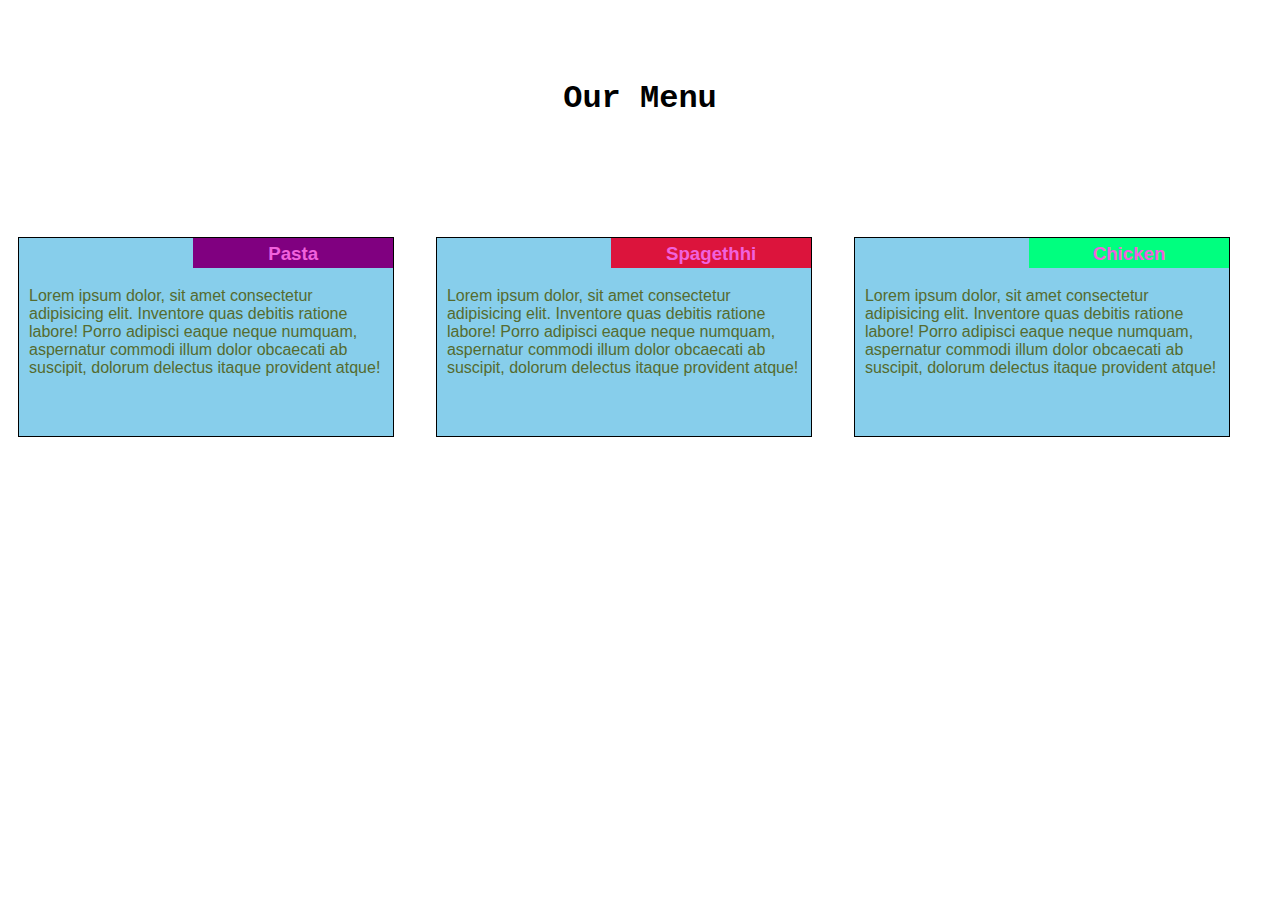
<file: index.html>
<!DOCTYPE html>
<html lang="en">
<head>
    <meta charset="UTF-8">
    <meta http-equiv="X-UA-Compatible" content="IE=edge">
    <meta name="viewport" content="width=device-width, initial-scale=1.0">
    <link rel="stylesheet" href="style.css">
    <title>Fun loving</title>
</head>
<body>
    <center><h1>Our Menu</h1></center>
    
    <div id="menu">
        <div id="Box" class="col-lg-4 col-md-6 col-sm-12">
            <section>
             <h3 class="h1">Pasta</h3>
             <p>Lorem ipsum dolor, sit amet consectetur adipisicing elit. Inventore quas debitis ratione labore! Porro adipisci eaque neque numquam, aspernatur commodi illum dolor obcaecati ab suscipit, dolorum delectus itaque provident atque!
            </p>
            </section>
        </div>
        <div id="Box" class="col-lg-4 col-md-6 col-sm-12">
            <section>
            <h3 class="h2">Spagethhi</h3>
            <p>Lorem ipsum dolor, sit amet consectetur adipisicing elit. Inventore quas debitis ratione labore! Porro adipisci eaque neque numquam, aspernatur commodi illum dolor obcaecati ab suscipit, dolorum delectus itaque provident atque!
            </p>
           </section>
        </div>
        <div id="Box" class="col-lg-4 col-md-12 col-sm-12">
            <section>
            <h3 class="h3">Chicken</h3>
            <p>Lorem ipsum dolor, sit amet consectetur adipisicing elit. Inventore quas debitis ratione labore! Porro adipisci eaque neque numquam, aspernatur commodi illum dolor obcaecati ab suscipit, dolorum delectus itaque provident atque!
            </p>
            </section>
        </div>
    </div>
</body>
</html>
</file>
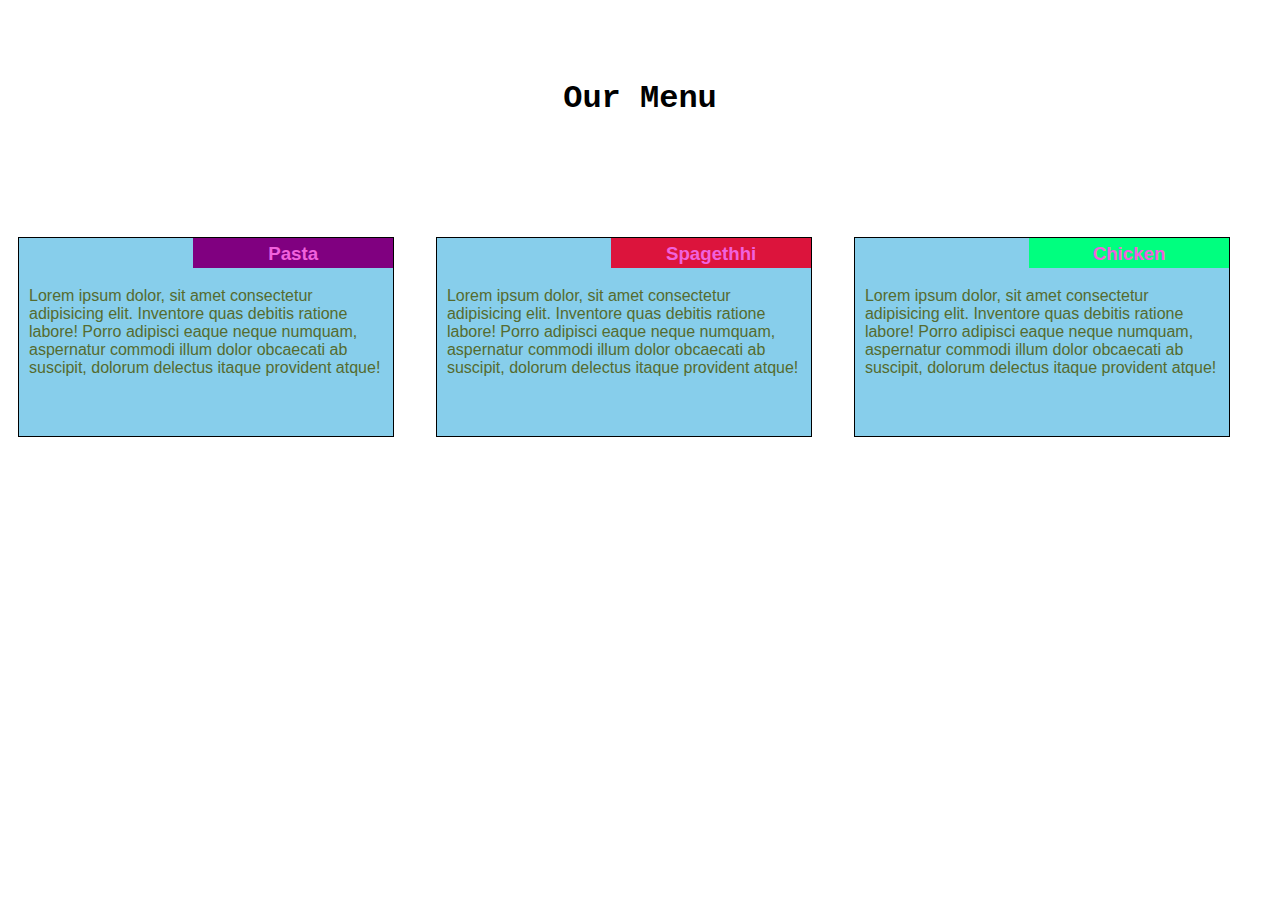
<file: module2-solution/index.html>
<!DOCTYPE html>
<html lang="en">
<head>
    <meta charset="UTF-8">
    <meta http-equiv="X-UA-Compatible" content="IE=edge">
    <meta name="viewport" content="width=device-width, initial-scale=1.0">
    <link rel="stylesheet" href="style.css">
    <title>Fun loving</title>
</head>
<body>
    <center><h1>Our Menu</h1></center>
    
    <div id="menu">
        <div id="Box" class="col-lg-4 col-md-6 col-sm-12">
            <section>
             <h3 class="h1">Pasta</h3>
             <p>Lorem ipsum dolor, sit amet consectetur adipisicing elit. Inventore quas debitis ratione labore! Porro adipisci eaque neque numquam, aspernatur commodi illum dolor obcaecati ab suscipit, dolorum delectus itaque provident atque!
            </p>
            </section>
        </div>
        <div id="Box" class="col-lg-4 col-md-6 col-sm-12">
            <section>
            <h3 class="h2">Spagethhi</h3>
            <p>Lorem ipsum dolor, sit amet consectetur adipisicing elit. Inventore quas debitis ratione labore! Porro adipisci eaque neque numquam, aspernatur commodi illum dolor obcaecati ab suscipit, dolorum delectus itaque provident atque!
            </p>
           </section>
        </div>
        <div id="Box" class="col-lg-4 col-md-12 col-sm-12">
            <section>
            <h3 class="h3">Chicken</h3>
            <p>Lorem ipsum dolor, sit amet consectetur adipisicing elit. Inventore quas debitis ratione labore! Porro adipisci eaque neque numquam, aspernatur commodi illum dolor obcaecati ab suscipit, dolorum delectus itaque provident atque!
            </p>
            </section>
        </div>
    </div>
</body>
</html>
</file>
<file: style.css>
* {
  box-sizing: border-box;
  margin-top:40px;
  padding: 0;

}
h1
{ font-family: 'Courier New', Courier, monospace;
}
#menu
{ margin-left: 10px;
}
p
{ margin-top: -10px;
  font-family:Verdana, Geneva, Tahoma, sans-serif;
  color:darkolivegreen;
}
.md 
{ margin-left:300px;
  width:200px;
  background-color: lightgreen;
  margin-top: 0px;
}
h3
{ 
  font-family: 'Lucida Sans', 'Lucida Sans Regular', 'Lucida Grande', 'Lucida Sans Unicode', Geneva, Verdana, sans-serif;
   margin-top:-10px;
   width:200px;
   margin-right: -10px;
   height: 30px;;
   padding:5px;
   color:rgb(240, 98, 221);
   float:right;
   text-align: center;
}
.h1
{ background-color: purple;
}
.h2
{
  background-color:crimson;
}
.h3
{
  background-color:springgreen;
}



section
{   width:90%;
    height:200px;
    padding: 10px;
    background-color:skyblue;
    border-style: solid;
    border-color: black;
    border-width: 1px;
    overflow: auto;
}
p
{
  clear:right;
}
/********** Large devices only **********/
@media (min-width: 992px) {
    .col-lg-1, .col-lg-2, .col-lg-3, .col-lg-4, .col-lg-5, .col-lg-6, .col-lg-7, .col-lg-8, .col-lg-9, .col-lg-10, .col-lg-11, .col-lg-12 {
      float: left;
     
    }
    .col-lg-1 {
      width: 8.33%;
    }
    .col-lg-2 {
      width: 16.66%;
    }
    .col-lg-3 {
      width: 25%;
    }
    .col-lg-4 {
      width: 33.33%;
    }
    .col-lg-5 {
      width: 41.66%;
    }
    .col-lg-6 {
      width: 50%;
    }
    .col-lg-7 {
      width: 58.33%;
    }
    .col-lg-8 {
      width: 66.66%;
    }
    .col-lg-9 {
      width: 74.99%;
    }
    .col-lg-10 {
      width: 83.33%;
    }
    .col-lg-11 {
      width: 91.66%;
    }
    .col-lg-12 {
      width: 100%;
    }
  }

  @media (min-width: 768px) and (max-width: 991px) {
    .col-md-1, .col-md-2, .col-md-3, .col-md-4, .col-md-5, .col-md-6, .col-md-7, .col-md-8, .col-md-9, .col-md-10, .col-md-11, .col-md-12 {
      float: left;
    }
    .col-md-1 {
      width: 8.33%;
    }
    .col-md-2 {
      width: 16.66%;
    }
    .col-md-3 {
      width: 25%;
    }
    .col-md-4 {
      width: 33.33%;
    }
    .col-md-5 {
      width: 41.66%;
    }
    .col-md-6 {
      width: 50%;
    }
    .col-md-7 {
      width: 58.33%;
    }
    .col-md-8 {
      width: 66.66%;
    }
    .col-md-9 {
      width: 74.99%;
    }
    .col-md-10 {
      width: 83.33%;
    }
    .col-md-11 {
      width: 91.66%;
    }
    .col-md-12 {
      margin-top:-5px;
      width: 106%;
    
    }
  }

  @media (max-width:767px) {
    .col-sm-1, .col-sm-2, .col-sm-3, .col-sm-4, .col-sm-5, .col-sm-6, .col-sm-7, .col-sm-8, .col-sm-9, .col-sm-10, .col-sm-11, .col-sm-12 {
      float: left;
    }
    .col-sm-1 {
      width: 8.33%;
    }
    .col-sm-2 {
      width: 16.66%;
    }
    .col-sm-3 {
      width: 25%;
    }
    .col-sm-4 {
      width: 33.33%;
    }
    .col-sm-5 {
      width: 41.66%;
    }
    .col-sm-6 {
      width: 50%;
    }
    .col-sm-7 {
      width: 58.33%;
    }
    .col-sm-8 {
      width: 66.66%;
    }
    .col-sm-9 {
      width: 74.99%;
    }
    .col-sm-10 {
      width: 83.33%;
    }
    .col-sm-11 {
      width: 91.66%;
    }
    .col-sm-12 {
      margin-top:-10px;
      width: 100%;
    }
  }
</file>
<file: module2-solution/style.css>
* {
  box-sizing: border-box;
  margin-top:40px;
  padding: 0;

}
h1
{ font-family: 'Courier New', Courier, monospace;
}
#menu
{ margin-left: 10px;
}
p
{ margin-top: -10px;
  font-family:Verdana, Geneva, Tahoma, sans-serif;
  color:darkolivegreen;
}
.md 
{ margin-left:300px;
  width:200px;
  background-color: lightgreen;
  margin-top: 0px;
}
h3
{ 
  font-family: 'Lucida Sans', 'Lucida Sans Regular', 'Lucida Grande', 'Lucida Sans Unicode', Geneva, Verdana, sans-serif;
   margin-top:-10px;
   width:200px;
   margin-right: -10px;
   height: 30px;;
   padding:5px;
   color:rgb(240, 98, 221);
   float:right;
   text-align: center;
}
.h1
{ background-color: purple;
}
.h2
{
  background-color:crimson;
}
.h3
{
  background-color:springgreen;
}



section
{   width:90%;
    height:200px;
    padding: 10px;
    background-color:skyblue;
    border-style: solid;
    border-color: black;
    border-width: 1px;
    overflow: auto;
}
p
{
  clear:right;
}
/********** Large devices only **********/
@media (min-width: 992px) {
    .col-lg-1, .col-lg-2, .col-lg-3, .col-lg-4, .col-lg-5, .col-lg-6, .col-lg-7, .col-lg-8, .col-lg-9, .col-lg-10, .col-lg-11, .col-lg-12 {
      float: left;
     
    }
    .col-lg-1 {
      width: 8.33%;
    }
    .col-lg-2 {
      width: 16.66%;
    }
    .col-lg-3 {
      width: 25%;
    }
    .col-lg-4 {
      width: 33.33%;
    }
    .col-lg-5 {
      width: 41.66%;
    }
    .col-lg-6 {
      width: 50%;
    }
    .col-lg-7 {
      width: 58.33%;
    }
    .col-lg-8 {
      width: 66.66%;
    }
    .col-lg-9 {
      width: 74.99%;
    }
    .col-lg-10 {
      width: 83.33%;
    }
    .col-lg-11 {
      width: 91.66%;
    }
    .col-lg-12 {
      width: 100%;
    }
  }

  @media (min-width: 768px) and (max-width: 991px) {
    .col-md-1, .col-md-2, .col-md-3, .col-md-4, .col-md-5, .col-md-6, .col-md-7, .col-md-8, .col-md-9, .col-md-10, .col-md-11, .col-md-12 {
      float: left;
    }
    .col-md-1 {
      width: 8.33%;
    }
    .col-md-2 {
      width: 16.66%;
    }
    .col-md-3 {
      width: 25%;
    }
    .col-md-4 {
      width: 33.33%;
    }
    .col-md-5 {
      width: 41.66%;
    }
    .col-md-6 {
      width: 50%;
    }
    .col-md-7 {
      width: 58.33%;
    }
    .col-md-8 {
      width: 66.66%;
    }
    .col-md-9 {
      width: 74.99%;
    }
    .col-md-10 {
      width: 83.33%;
    }
    .col-md-11 {
      width: 91.66%;
    }
    .col-md-12 {
      margin-top:-5px;
      width: 106%;
    
    }
  }

  @media (max-width:767px) {
    .col-sm-1, .col-sm-2, .col-sm-3, .col-sm-4, .col-sm-5, .col-sm-6, .col-sm-7, .col-sm-8, .col-sm-9, .col-sm-10, .col-sm-11, .col-sm-12 {
      float: left;
    }
    .col-sm-1 {
      width: 8.33%;
    }
    .col-sm-2 {
      width: 16.66%;
    }
    .col-sm-3 {
      width: 25%;
    }
    .col-sm-4 {
      width: 33.33%;
    }
    .col-sm-5 {
      width: 41.66%;
    }
    .col-sm-6 {
      width: 50%;
    }
    .col-sm-7 {
      width: 58.33%;
    }
    .col-sm-8 {
      width: 66.66%;
    }
    .col-sm-9 {
      width: 74.99%;
    }
    .col-sm-10 {
      width: 83.33%;
    }
    .col-sm-11 {
      width: 91.66%;
    }
    .col-sm-12 {
      margin-top:-10px;
      width: 100%;
    }
  }
</file>
